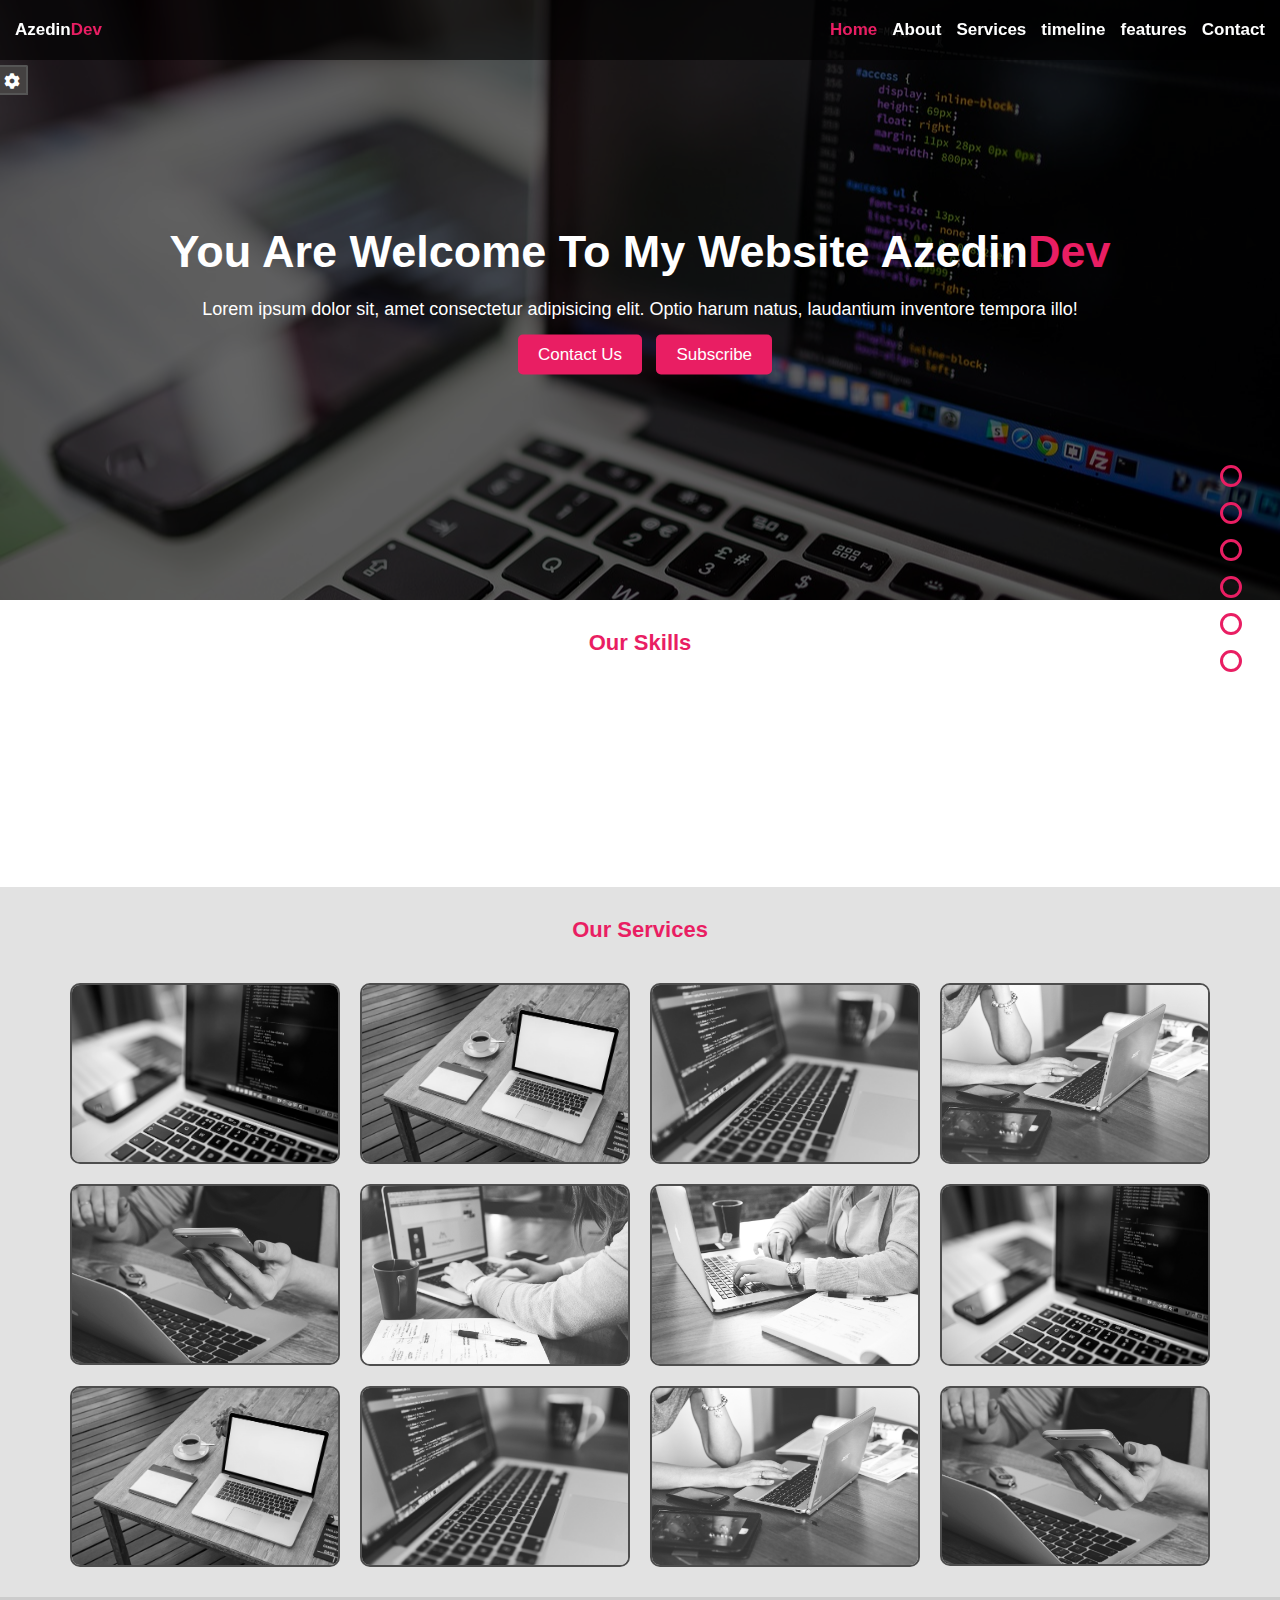
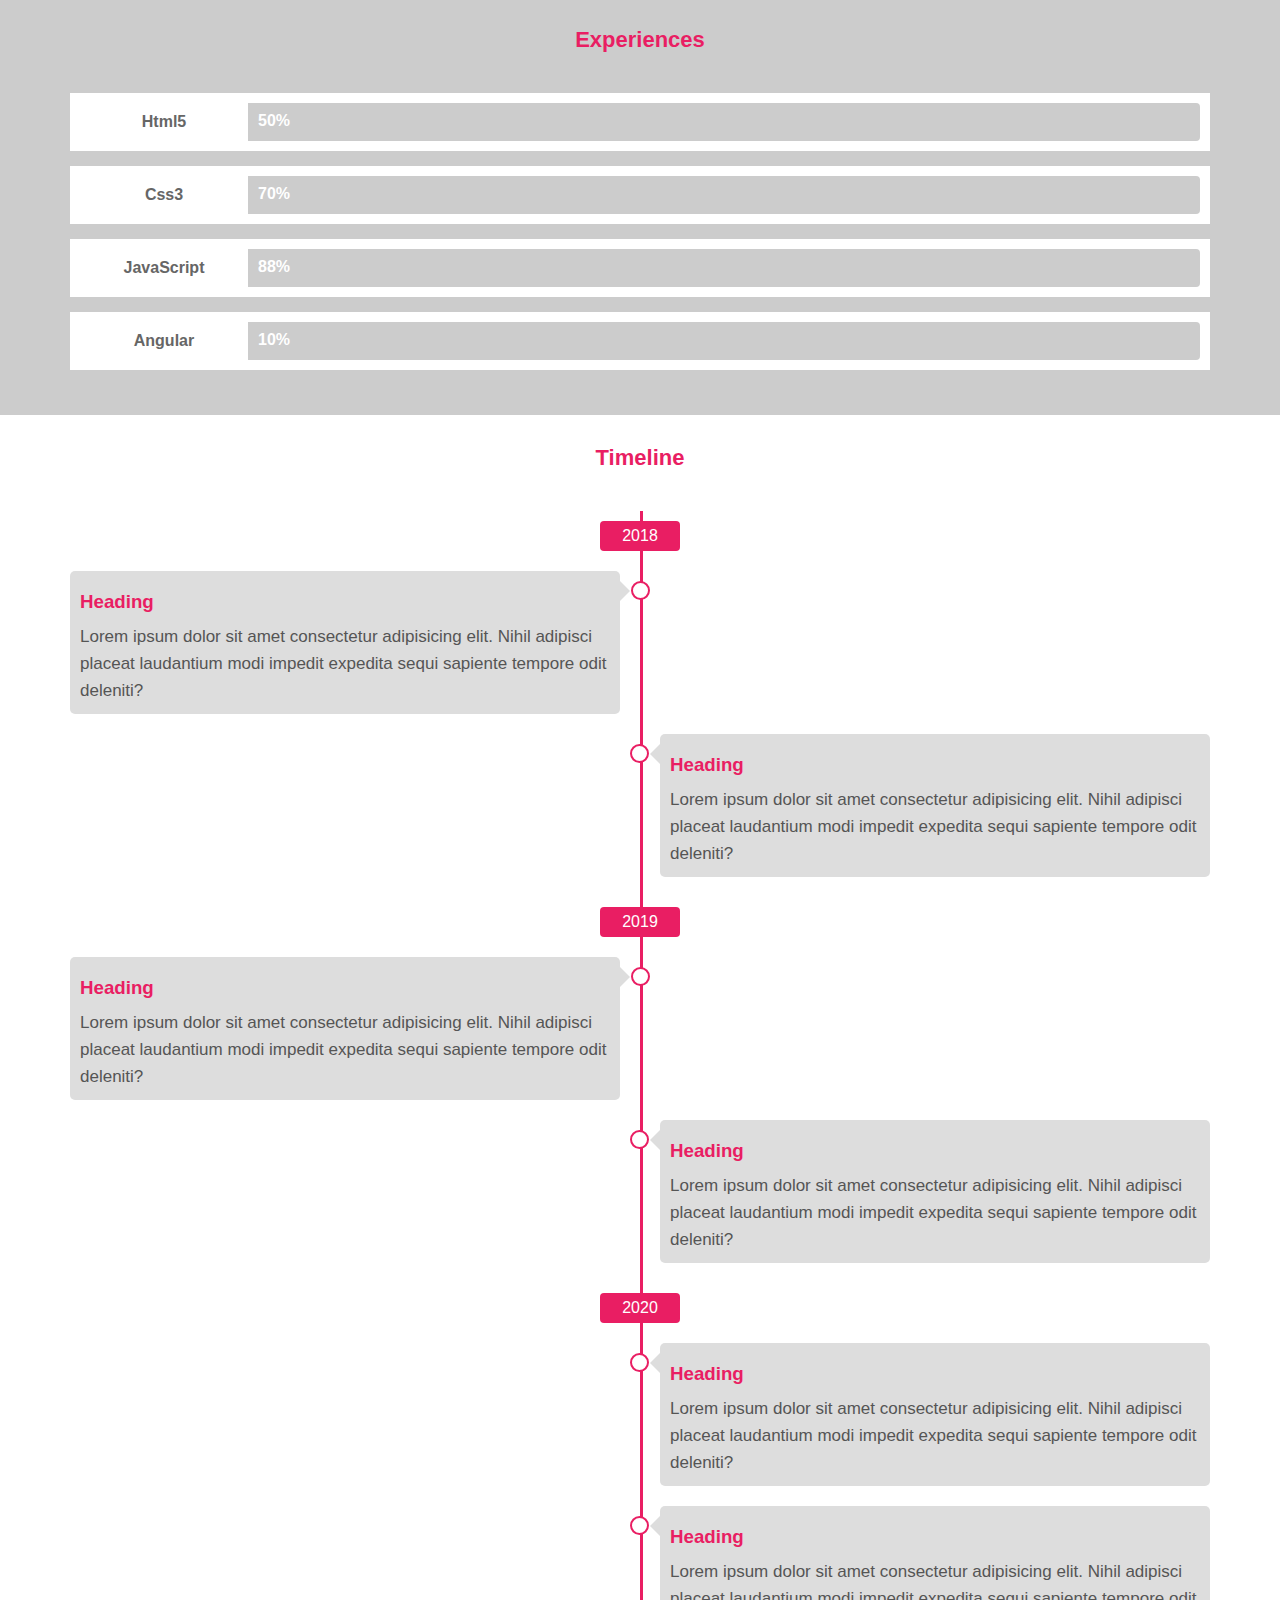
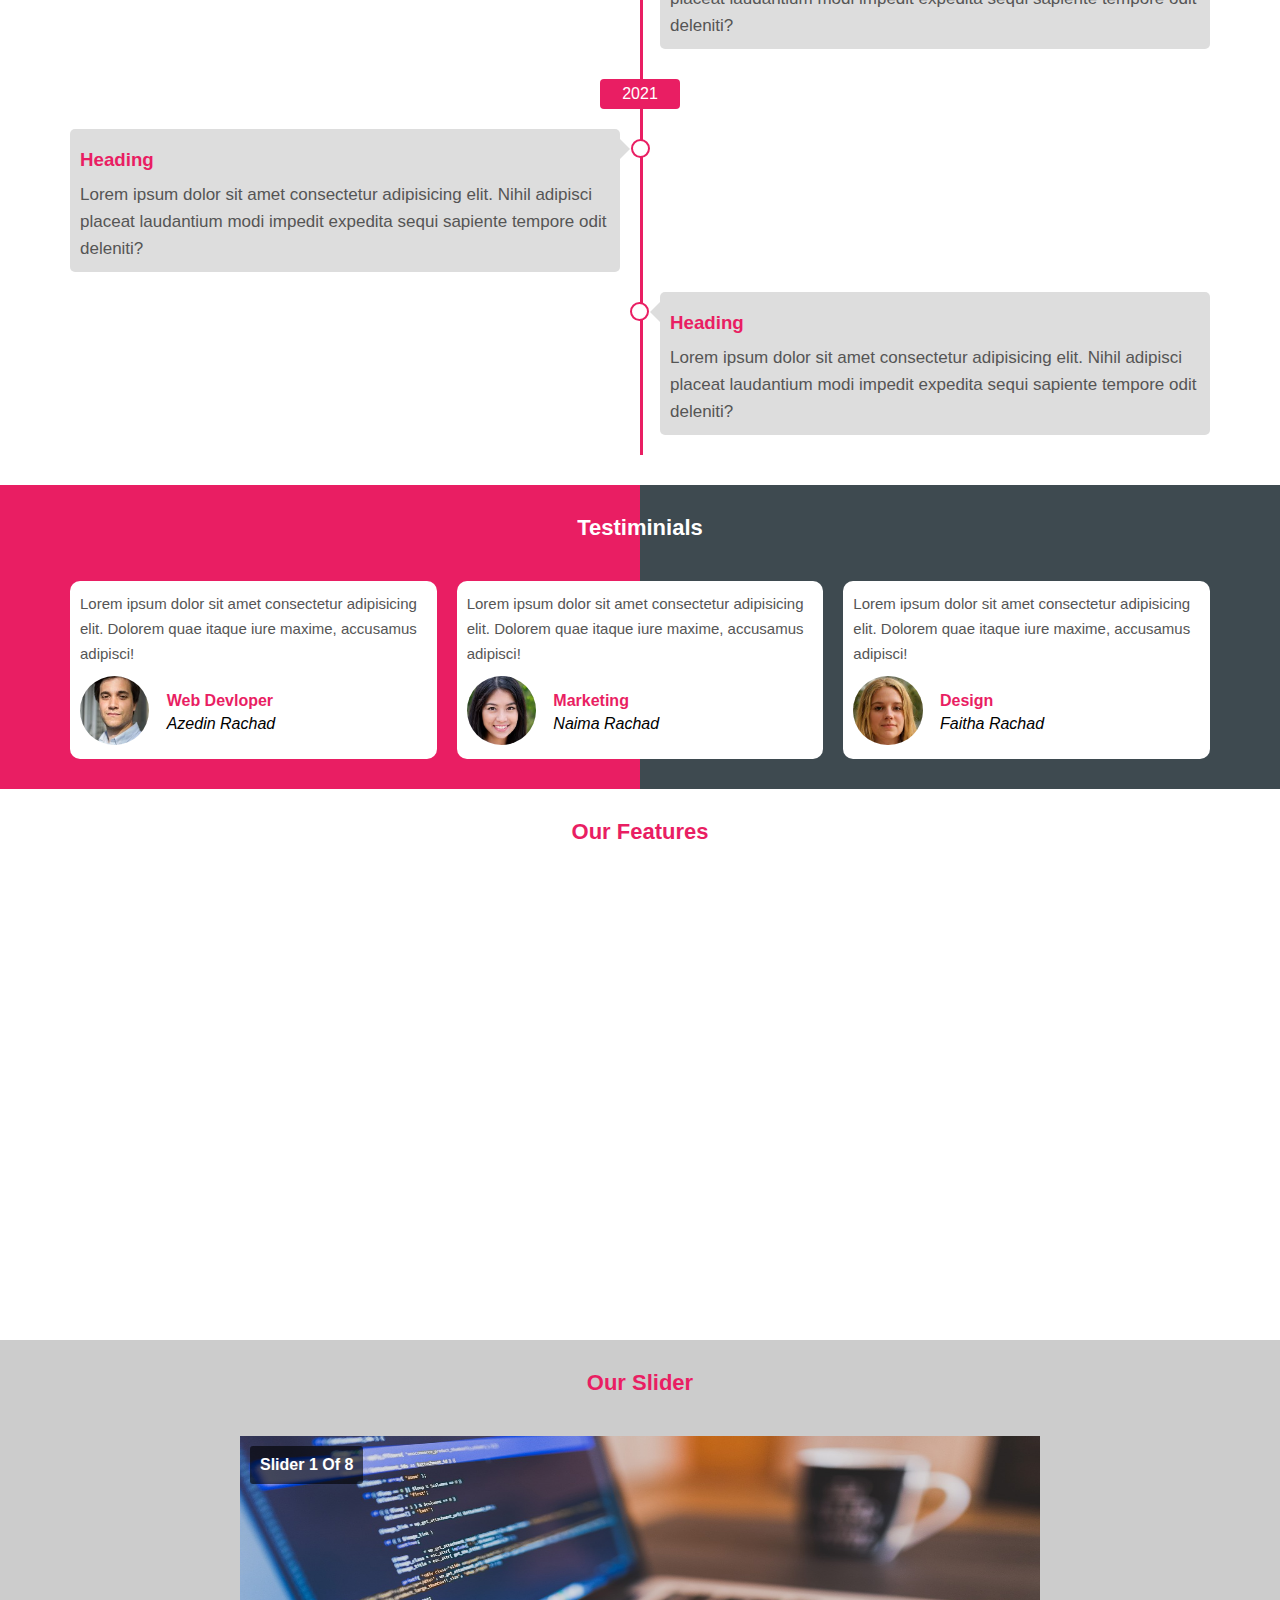
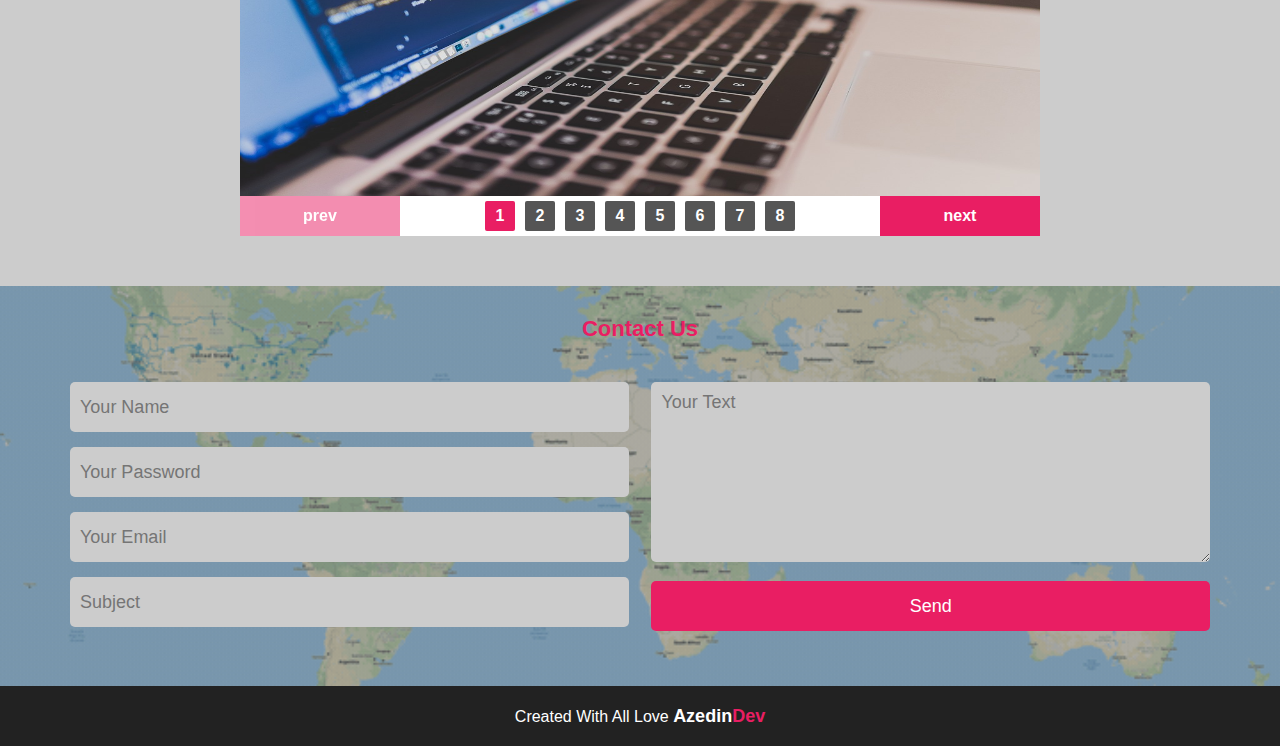
<file: index.html>
<!DOCTYPE html>
<html lang="en">
<head>
    <meta charset="UTF-8">
    <meta http-equiv="X-UA-Compatible" content="IE=edge">
    <meta name="viewport" content="width=device-width, initial-scale=1.0">
    <link rel="stylesheet" href="css/all.min.css">
    <link rel="stylesheet" href="css/style.css">
    <title>special website 2</title>
</head>
<body>
        


    <!-- start bullets -->
    <div class="bullets">
        <ul>
                    <li data-scroll="Home"><span>Home</span></li>
                    <li data-scroll="About"> <span>About</span></li>
                    <li data-scroll="Services"><span>Services</span></li>
                    <li data-scroll="timeline"><span>Timeline</span></li>
                    <li data-scroll="features"><span>features</span></li>
                    <li data-scroll="Contact"><span>Contact</span></li>
        </ul>
    </div>
    <!-- end bullets -->
    <!-- start landing -->
    <div id="Home" class="landing">
        <div class="hoverly"></div>
        <!-- start navbar -->
        <div class="navbar">
            <div class="container">
                <div class="logo">
                    azedin<span>Dev</span>
                </div>
                <ul class="links ul">
                    <li data-scroll="Home" class="active">Home</li>
                    <li data-scroll="About">About</li>
                    <li data-scroll="Services">Services</li>
                    <li data-scroll="timeline">timeline</li>
                    <li data-scroll="features">features</li>
                    <li data-scroll="Contact">Contact</li>
                </ul>
                <i class="fa fa-bars fa-2x"></i>
            </div>
        </div>
        <!-- end navbra -->
        <div class="container">
            <div class="welcom">
                <h1>you are welcome to my website azedin<span>Dev</span></h1>
                <p>Lorem ipsum dolor sit, amet consectetur adipisicing elit. Optio harum natus, laudantium inventore tempora illo!</p>
                <button>Contact Us</button> <button>Subscribe</button>
            </div>
        </div>

        <!-- start setting box -->
    <div class="setting-box">
        <div class="icon-box">
            <i class="fa fa-cog"></i>
        </div>
            <div class="colors">
            <h4>chose your color</h4>
            <ul class="ul">
                <li class="active" data-color="#E91E63"></li>
                <li data-color="#00BCD4"></li>
                <li data-color="#9C27B0"></li>
                <li data-color="#FF9800"></li>
                <li data-color="#009688"></li>
            </ul>
            </div>
            <div class="back">
                <h4>turn off the background</h4>
                <span class="yes active" data-background="yes" > yes </span>
                <span  class="no" data-background="no"> no </span>
            </div>

            <div class="bullets-box">
                <h4>hide the bullets</h4>
                <span class="yes active" data-bullets="yes" > yes </span>
                <span  class="no" data-bullets="no"> no </span>
            </div>

            <div class="local-box">
                <h4>delete the local storage</h4>
                <span class="remove" > remove </span>
            </div>

            <div class="cart-game">
                <h4>memory game</h4>
                <span class="play" > play</span>
            </div>
        
    </div>
    <!-- end setting box -->

    
    </div>
    <!-- end landing -->

    <!-- start skils section -->
    <div id="About" class="skills padding">
        <div class="container">
            <h2 class="h1">our skills</h2>
            <div class="skill">
                <div class="animate">
                    <div class="img">
                        <i class="fab fa-html5 fa-2x"></i>
                    </div>
                    <div class="info">
                        <h4>html5</h4>
                        <p>Lorem, ipsum dolor sit amet consectetur adipisicing elit. Saepe ab nulla totam nostrum quasi harum.</p>
                    </div>
                    
                </div>

                <div class="animate">
                    <div class="img">
                        <i class="fab fa-angular fa-2x"></i>
                    </div>
                    <div class="info">
                        <h4>angular</h4>
                        <p>Lorem, ipsum dolor sit amet consectetur adipisicing elit. Saepe ab nulla totam nostrum quasi harum.</p>
                    </div>
                    
                </div>

                <div class="animate">
                    <div class="img">
                        <i class="fab fa-css3 fa-2x"></i>
                    </div>
                    <div class="info">
                        <h4>css</h4>
                        <p>Lorem, ipsum dolor sit amet consectetur adipisicing elit. Saepe ab nulla totam nostrum quasi harum.</p>
                    </div>
                    
                </div>

                <div class="animate">
                    <div class="img">
                        <i class="fab fa-js fa-2x"></i>
                    </div>
                    <div class="info">
                        <h4>javaScript</h4>
                        <p>Lorem, ipsum dolor sit amet consectetur adipisicing elit. Saepe ab nulla totam nostrum quasi harum.</p>
                    </div>
                    
                </div>
                
            </div>
        </div>
    </div>
    <!-- end skils section -->

    <!-- start our services -->
<div id="Services" class="services padding">
    <div class="container">
        <h2 class="h1">our services</h2>
        <div class="galery">
            <img src="image/1.jpg" alt="image 1">
            <img src="image/2.jpg" alt="image 2">
            <img src="image/3.jpg" alt="image 3">
            <img src="image/4.jpg" alt="image 4">
            <img src="image/5.jpg" alt="image 5">
            <img src="image/6.jpg" alt="image 6">
            <img src="image/7.jpg" alt="image 7">
            
            <img src="image/1.jpg" alt="image 8">
            <img src="image/2.jpg" alt="image 9">
            <img src="image/3.jpg" alt="image 10">
            <img src="image/4.jpg" alt="image 11">
            <img src="image/5.jpg" alt="image 12">
            
            
        </div>
    </div>
</div>
    <!-- end our services -->

    <!-- start progress -->
<div class="progress padding">
    <div class="container">
        <h2 class="h1">experiences</h2>
        <div class="prog">
            <div>
                <div class="info"><span>html5</span></div>
                <div class="bar"><span data-prpgress="50"> 50%</span></div>
            </div>
        </div>
        <div class="prog">
            <div>
                <div class="info"><span>css3</span></div>
                <div class="bar"><span data-prpgress="70"> 70%</span></div>
            </div>
        </div>
        <div class="prog">
            <div>
                <div class="info"><span>javaScript</span></div>
                <div class="bar"><span data-prpgress="88"> 88%</span></div>
            </div>
        </div>
        <div class="prog">
            <div>
                <div class="info"><span>angular</span></div>
                <div class="bar"><span data-prpgress="10"> 10%</span></div>
            </div>
        </div>
    </div>
</div>
    <!-- end progress -->

    <!-- start lineTime -->
<div id="timeline" class="Timeline padding">
    <div class="container">
        <h2 class="h1">Timeline</h2>
        <div class="time">
            <span class="years">2018</span>
            <div class="left">
                <h3>heading</h3>
                <p>Lorem ipsum dolor sit amet consectetur adipisicing elit. Nihil adipisci placeat laudantium modi impedit expedita sequi sapiente tempore odit deleniti?</p>
            </div>
            <div class="clear-fix"></div>
            <div class="right"><h3>heading</h3>
                <p>Lorem ipsum dolor sit amet consectetur adipisicing elit. Nihil adipisci placeat laudantium modi impedit expedita sequi sapiente tempore odit deleniti?</p></div>
            </div>
            <div class="time">
                <span class="years">2019</span>
                <div class="left">
                    <h3>heading</h3>
                    <p>Lorem ipsum dolor sit amet consectetur adipisicing elit. Nihil adipisci placeat laudantium modi impedit expedita sequi sapiente tempore odit deleniti?</p>
                </div>
                <div class="clear-fix"></div>
                <div class="right"><h3>heading</h3>
                    <p>Lorem ipsum dolor sit amet consectetur adipisicing elit. Nihil adipisci placeat laudantium modi impedit expedita sequi sapiente tempore odit deleniti?</p></div>
                </div>
    
                <div class="time">
                    <span class="years">2020</span>
                    <div class="right">
                        <h3>heading</h3>
                        <p>Lorem ipsum dolor sit amet consectetur adipisicing elit. Nihil adipisci placeat laudantium modi impedit expedita sequi sapiente tempore odit deleniti?</p>
                    </div>
                    <div class="clear-fix"></div>
                    <div class="right"><h3>heading</h3>
                        <p>Lorem ipsum dolor sit amet consectetur adipisicing elit. Nihil adipisci placeat laudantium modi impedit expedita sequi sapiente tempore odit deleniti?</p></div>
                    </div>
    
                    <div class="time">
                        <span class="years">2021</span>
                        <div class="left">
                            <h3>heading</h3>
                            <p>Lorem ipsum dolor sit amet consectetur adipisicing elit. Nihil adipisci placeat laudantium modi impedit expedita sequi sapiente tempore odit deleniti?</p>
                        </div>
                        <div class="clear-fix"></div>
                        <div class="right"><h3>heading</h3>
                            <p>Lorem ipsum dolor sit amet consectetur adipisicing elit. Nihil adipisci placeat laudantium modi impedit expedita sequi sapiente tempore odit deleniti?</p></div>
                        </div>
        </div>

       
</div>
    <!-- end lineTime -->

    <!-- start testimonials -->
<div  class="testimonials padding">
    <div class="container">
        <h2 class="h1">Testiminials</h2>
        <div class="test">
            <div class="person animation2 ">
                <div class="info">
                    Lorem ipsum dolor sit amet consectetur adipisicing elit. Dolorem quae itaque iure maxime, accusamus adipisci!
                </div>
                <div class="pic">
                    <div class="image">
                        <img src="image/pers3.jfif" alt="person animation2e 1">
                    </div>
                    <div class="status">
                        <h4>web devloper</h4>
                        <span>azedin rachad</span>
                    </div>
                </div>
            </div>

            <div class="person animation2 ">
                <div class="info">
                    Lorem ipsum dolor sit amet consectetur adipisicing elit. Dolorem quae itaque iure maxime, accusamus adipisci!
                </div>
                <div class="pic">
                    <div class="image">
                        <img src="image/pers2.jfif" alt="person animation2e 1">
                    </div>
                    <div class="status">
                        <h4>marketing</h4>
                        <span>Naima rachad</span>
                    </div>
                </div>
            </div>

            <div class="person animation2 ">
                <div class="info">
                    Lorem ipsum dolor sit amet consectetur adipisicing elit. Dolorem quae itaque iure maxime, accusamus adipisci!
                </div>
                <div class="pic">
                    <div class="image">
                        <img src="image/pers1.jfif" alt="person animation2 animation2 animation2e 1">
                    </div>
                    <div class="status">
                        <h4>design</h4>
                        <span>faitha rachad</span>
                    </div>
                </div>
            </div>
        </div>
    </div>
</div>
    <!-- end testimonials -->

    <!-- start our features -->
<div id="features" class="features padding">

    <div class="container">
        <h2 class="h1">our features</h2>
        <div class="feat">
            <div class="animation3">
                <div class="icone">
                    <i class=" x fab fa-codepen fa-4x"></i>
                </div>
                <div class="info">
                    <h4>marketing</h4>
                    <p>Lorem ipsum dolor sit, amet consectetur adipisicing elit. Laborum modi animi atque. Excepturi, alias distinctio?</p>
                </div>
            </div>

            <div class="animation3">
                <div class="icone">
                    <i class="x fab fa-cotton-bureau fa-4x"></i>
                </div>
                <div class="info">
                    <h4>coding</h4>
                    <p>Lorem ipsum dolor sit, amet consectetur adipisicing elit. Laborum modi animi atque. Excepturi, alias distinctio?</p>
                </div>
            </div>

            <div class="animation3">
                <div class="icone">
                    <i class=" x fas fa-cocktail fa-4x"></i>
                </div>
                <div class="info">
                    <h4>data base</h4>
                    <p>Lorem ipsum dolor sit, amet consectetur adipisicing elit. Laborum modi animi atque. Excepturi, alias distinctio?</p>
                </div>
            </div>

            <div class="animation3">
                <div class="icone">
                    <i class="x fas fa-clinic-medical fa-4x"></i>
                </div>
                <div class="info">
                    <h4>cloud and services</h4>
                    <p>Lorem ipsum dolor sit, amet consectetur adipisicing elit. Laborum modi animi atque. Excepturi, alias distinctio?</p>
                </div>
            </div>

            <div class="animation3">
                <div class="icone">
                    <i class=" x fas fa-chess fa-4x"></i>
                </div>
                <div class="info">
                    <h4>seo</h4>
                    <p>Lorem ipsum dolor sit, amet consectetur adipisicing elit. Laborum modi animi atque. Excepturi, alias distinctio?</p>
                </div>
            </div>

            <div class="animation3">
                <div class="icone">
                    <i class=" x fab fa-app-store fa-4x"></i>
                </div>
                <div class="info">
                    <h4>hosting</h4>
                    <p>Lorem ipsum dolor sit, amet consectetur adipisicing elit. Laborum modi animi atque. Excepturi, alias distinctio?</p>
                </div>
            </div>
        </div>
    </div>
</div>
    <!-- end our features -->

    <!-- start contro buttons  -->
    <div class="slider-box padding">
        <div class="container">
            <h2 class="h1">our Slider</h2>
            <div class="slider">
                <div class="our-slider">
                    <div class="info-box"></div>
                    <img src="image/3.jpg" alt="" width="800" height="360">
                    <img src="image/4.jpg" alt="" width="800" height="360">
                    <img src="image/6.jpg" alt="" width="800" height="360">
                    <img src="image/5.jpg" alt="" width="800" height="360">
                    <img src="image/7.jpg" alt="" width="800" height="360">
                    <img src="image/1.jpg" alt="" width="800" height="360">
                    <img src="image/2.jpg" alt="" width="800" height="360">
                    <img src="image/8.jpg" alt="" width="800" height="360">
                </div>
                <div class="controls">
                    <div class="prev">prev</div>
                    <ul class="bullets-number"></ul>
                    <div class="next">next</div>
                </div>
            </div>
        </div>
    </div>
    <!-- end contro buttons  -->

    <!-- start contact section -->
<div id="Contact" class="contact-us padding">
    <div class="hoverly"></div>
    <div class= "container">
        <h2 class="h1">contact us</h2>

        <div class="contact">
            <div class="left">
                <input type="text" placeholder="Your Name">
                <input type="password" placeholder="Your Password">
                <input type="email" placeholder="Your Email">
                <input type="text" placeholder="Subject">
            </div>
            <div class="right">
                <textarea placeholder="Your Text"></textarea>
                <button>Send</button>
            </div>
        </div>
    </div>
</div>
    <!-- en dcontact section  -->

    <!-- start footer -->
<div class="footer">
    <div class="container">
        <p>created with all love <span>azedin<span>Dev</span></span></p>
    </div>
</div>
    <!-- end footer -->

<!-- start the game -->
<div id="game" class="game">
    
    <span class="closer">x</span>
    <div class="info">
        <div class="name">Name : <span></span></div>
        <div class="tries">tries : <span>0</span></div>
    </div>
    <div class="memory-games-block">
        <div class="block" data-technology="html">
            <div class="face box"></div>
            <div class="back box">
                <i class="fab fa-html5"></i>
            </div>
        </div>

        <div class="block" data-technology="html">
            <div class="face box"></div>
            <div class="back box">
                <i class="fab fa-html5"></i>
            </div>
        </div>

<!-- ------------------------------------------------------------------- -->
        <div class="block" data-technology="php">
            <div class="face box"></div>
            <div class="back box">
                <i class="fab fa-php"></i>
            </div>
        </div>
        <div class="block" data-technology="php">
            <div class="face box"></div>
            <div class="back box">
                <i class="fab fa-php"></i>
            </div>
        </div>

<!-- -------------------------------------------------------------------------------- -->

<div class="block" data-technology="sass">
<div class="face box"></div>
<div class="back box">
    <i class="fab fa-sass"></i>
</div>
</div><div class="block" data-technology="sass">
<div class="face box"></div>
<div class="back box">
    <i class="fab fa-sass"></i>
</div>
</div>


<!-- -------------------------------------------------------------------------------- -->

<div class="block" data-technology="css">
<div class="face box"></div>
<div class="back box">
    <i class="fab fa-css3-alt"></i>
</div>
</div>
<div class="block" data-technology="css">
<div class="face box"></div>
<div class="back box">
    <i class="fab fa-css3-alt"></i>
</div>
</div>

<!-- -------------------------------------------------------------------------------- -->

<div class="block" data-technology="javascript">
<div class="face box"></div>
<div class="back box">
    <i class="fab fa-js"></i>
</div>
</div><div class="block" data-technology="javascript">
<div class="face box"></div>
<div class="back box">
    <i class="fab fa-js"></i>
</div>
</div>
<!-- -------------------------------------------------------------------------------- -->

<div class="block" data-technology="java">
<div class="face box"></div>
<div class="back box">
    <i class="fab fa-java"></i>
</div>
</div><div class="block" data-technology="java">
<div class="face box"></div>
<div class="back box">
    <i class="fab fa-java"></i>
</div>
</div>

<!-- -------------------------------------------------------------------------------- -->

<div class="block" data-technology="laravel">
<div class="face box"></div>
<div class="back box">
    <i class="fab fa-laravel"></i>
</div>
</div><div class="block" data-technology="laravel">
<div class="face box"></div>
<div class="back box">
    <i class="fab fa-laravel"></i>
</div>
</div>

<!-- -------------------------------------------------------------------------------- -->

<div class="block" data-technology="angular">
<div class="face box"></div>
<div class="back box">
    <i class="fab fa-angular"></i>
</div>
</div><div class="block" data-technology="angular">
<div class="face box"></div>
<div class="back box">
    <i class="fab fa-angular"></i>
</div>
</div>

<!-- -------------------------------------------------------------------------------- -->

<div class="block" data-technology="vue.js">
<div class="face box"></div>
<div class="back box">
    <i class="fab fa-vuejs"></i>
</div>
</div><div class="block" data-technology="vue.js">
<div class="face box"></div>
<div class="back box">
    <i class="fab fa-vuejs"></i>
</div>
</div>

<!-- -------------------------------------------------------------------------------- -->

<div class="block" data-technology="react">
<div class="face box"></div>
<div class="back box">
    <i class="fab fa-react"></i>
</div>
</div><div class="block" data-technology="react">
<div class="face box"></div>
<div class="back box">
    <i class="fab fa-react"></i>
</div>
</div>
</div>
<div class="audio">
    <audio class="right" src="Bell Transition Sound Effect.mp4" preload="auto"></audio>
    <audio class="wrong" src="Buzzer Wrong Answer - Gaming Sound Effect (HD).mp4" preload="auto"></audio>
</div>
</div>
<!-- end the game -->
    
    <!-- start reload animation -->
    <div class="content-reload">
        <div class="box">
            <span class="one"></span>
            <span class="tow"></span>
            <span class="three"></span>
            <p>one minute please ...</p>
        </div>
    </div>
    <!-- end reload animation -->
    <script src="java script/love.js"></script>
    <script src="java script/memeoryGame.js"></script>
</body>
</html>
</file>
<file: css/style.css>
/* start global work */
*{
    font-family:Arial, Helvetica, sans-serif;
    box-sizing:border-box;
    padding:0;
    margin:0;
}
:root{
    --maincolor:#E91E63;
}

/* end global work */

/* start my framwork */
.container{
    margin:0px auto;
    padding-left:15px;
    padding-right:15px;
}
@media screen and (min-width:768px){.container{width:738px;}}
@media screen and (min-width:992px){.container{width:962px;}}
@media screen and (min-width:1200px){.container{width:1170px;}}

.ul{padding:0;margin:0;list-style:none;}

.hoverly{
    position:absolute;
    top:0;
    left:0;
    width:100%;
    height:100%;
    background:rgba(0,0,0,.6)
}

.clear-fix{clear:both}
.h1{
    text-align:center;
    color:var(--maincolor);
    font-weight:bold;
    font-size:22px;
    text-transform:capitalize;
    margin-bottom:40px
}

.padding{
    padding-top:30px;
    padding-bottom:30px;
}
/* end my framwork */

/* start landing */

/* ------------------start navbar */

.navbar .container{
    background:rgba(0,0,0,.6);
    display:flex;
    flex-flow:row;
    flex-wrap:wrap;
    align-items: center;
    position:fixed;
    z-index:99;
    height:60px;
    width:100%;
}
.navbar .logo{
    flex-basis:15%;
    color:#fff;
    font-size:17px;
    font-weight:bold;
    text-transform: capitalize;
}
.navbar .logo span{color:var(--maincolor)}
.navbar .links{
    flex-basis:85%;
    display:flex;
    flex-flow:row;
    flex-wrap:wrap;
    justify-content:flex-end;
}
.navbar .links li{
    display:inline-block;
    color:#fff;
    margin-left:15px;
    font-size:17px;
    font-weight:bold;
    cursor:pointer;
}
.navbar .links li.active{color:var(--maincolor)}

.navbar .container .fa-bars{
    position:absolute;
    right:10px;
    top:15px;
    cursor:pointer;
    color:#fff;
    z-index:2;
    display:none
}

@media screen and (max-width:768px){
    .navbar .container .links{
        flex-flow:column;
        justify-content: center;
        position:fixed;
        z-index:3;
        right:-300px;
        top:69px;
        width:300px;
        background:rgb(68 65 65);
        transition: .3s;
        border:3px solid #555;
        border-radius:4px 0px 0px 4px
    }
    .navbar .container .links.active{right:0px}

    .navbar .container .links li{margin-left:0px;padding:15px 0px 5px  5px;transition:.3s}

    .navbar .container .links li:hover{padding-left:25px}

    .navbar .container .links li:not(:last-of-type){
        border-bottom:2px solid #ccc
    }
    .navbar .container .fa-bars{display:block}
}
/* ---------------------end navbar */

.landing{
    background:url('../image/1.jpg');
    background-size:cover;
    background-position:center;
    width:100%;
    height:600px;
    position:relative;
}
.landing .container .welcom{
    position:absolute;
    top:50%;
    left:50%;
    transform:translate(-50% ,-50%);
    width:100%;
    text-align: center;
    z-index:1
}
.landing .container .welcom h1{
    color:#fff;
    text-transform: capitalize;
    font-weight:bold;
    font-size:45px;
    margin-bottom: 21px;
}
.landing .container .welcom h1 span{color:var(--maincolor)}
.landing .container .welcom p{
    color:#ffff;
    font-size:18px;
    margin-bottom:15px
}
.landing .container .welcom button{
    display:inline-block;
    padding:10px 20px;
    font-size:17px;
    margin-left:10px;
    background:var(--maincolor);
    border:none;
    color:#ffff;
    border-radius:5px;
    cursor:pointer;
}

@media screen and (max-width:768px){
    .landing .container .welcom button{display:block;margin:10px auto}
}

/* start setting box */
.landing .setting-box{
    position:fixed;
    left:-250px;
    top:65px;
    width:250px;
    height:100%;
    background:rgb(68 65 65);
    border:2px solid #555;
    border-radius:0px 0px 5px 0px;
    z-index:9;
    transition:.3s
}
.landing .setting-box.active{left:0px}

.landing .setting-box .icon-box{
    position:absolute;
    right:-30px;
    top:-2px;
    width:30px;
    height:30px;
    line-height:30px;
    background:rgb(68 65 65);
    color:#fff;
    border:2px solid #555;
    border-left:none;
    border-radius:0px 2px 0px 0px;
    cursor:pointer;
    text-align:center;
}
.landing .setting-box h4{
    background:var(--maincolor);
    color:#fff;
    width:100%;
    height:30px; 
    text-align:center;
    line-height:30px;
    text-transform: capitalize;
    font-weight:bold;
    padding:0;
    margin:0
}
.landing .setting-box .colors ul{
    background:#888;
    width:100%;
    text-align:center;
    padding:5px 
}
.landing .setting-box .colors ul li{
    display:inline-block;
    width:30px;
    height:30px;
    line-height:30px;
    border-radius:8px;
    cursor:pointer;
    margin-left:10px
}
.landing .setting-box .colors ul li.active{
    border-radius:50%;
    border:1px solid #DDD
}
.landing .setting-box .colors ul li[data-color="#E91E63"]{background:#E91E63}
.landing .setting-box .colors ul li[data-color="#00BCD4"]{background:#00BCD4}
.landing .setting-box .colors ul li[data-color="#9C27B0"]{background:#9C27B0}
.landing .setting-box .colors ul li[data-color="#FF9800"]{background:#FF9800}
.landing .setting-box .colors ul li[data-color="#009688"]{background:#009688}

.landing .setting-box .back , 
.landing .setting-box .bullets-box ,
.landing .setting-box .local-box ,
.landing .setting-box .cart-game{
    background:#888;
    width:100%;
    text-align:center;
    padding:5px 0px
}
.landing .setting-box .back span ,
.landing .setting-box .bullets-box span,
.landing .setting-box .local-box span,
.landing .setting-box .cart-game span
{
    display:inline-block;
    background:var(--maincolor);
    color:#fff;
    text-align: center;
    text-transform: capitalize;
    padding: 5px 5px;
    margin: 4px 15px 0px;
    width: 60px;
    border-radius: 4px;
    cursor: pointer;
    opacity:.5
}
.landing .setting-box .back span.active ,
.landing .setting-box .bullets-box span.active
{opacity:1;border:1px solid #ccc}

.landing .setting-box .local-box .remove{background:red;color:#ffff;}

.landing .setting-box .cart-game .play{background:#fff;color:var(--maincolor)}

.landing .setting-box .local-box .remove ,
.landing .setting-box .cart-game .play {
    width:80%;
    text-align: center;
    margin:5px auto;
    border-radius:4px;
    cursor:pointer;
    font-weight:bold;
}


body{height:5000px}
/* end setting box */
/* end landing */


/* start skills section */
.skills .skill{
    display:grid;
    grid-template-columns: repeat(auto-fill,minmax(237px ,1fr));
    gap:30px 5px;
    text-align:center;
    margin-top:25px;
    position:relative;
}
.skills .skill .animate{transform:translateX(-500%);transition:1s}

.skills .skill .animate.active{transform:translateX(0)}

.skills .skill div .img{margin:10px 0px;}

.skills .skill div .img i{color:var(--maincolor);font-size:50px}

.skills .skill div .info h4{
    font-weight:bold;
    text-transform: capitalize;
    margin:10px 0px;
    color:#222
}
.skills .skill div .info p{
    line-height:1.4;
    color: #555;
    font-size:15px
}
/* end skills section */

/* start services */
.services{
    position:relative;
    background:#DDDD;
}
.services .galery{
    display:grid;
    grid-template-columns:repeat(auto-fill , minmax(250px , 1fr));
    gap:20px 20px;
}
.services .galery img{
    max-width:100%;
    display:inline-block;
    border:2px solid var(--maincolor);
    border-radius:10px;
    filter:grayscale(100%);
    cursor:pointer
}
.services .galery img.active{filter:grayscale(0%)}

.galery-hover{
    position:fixed;
    top:0;
    left:0;
    width:100%;
    height:100%;
    z-index:999;
    background:#9e9e9e8f
}
.galery_box{
    position:fixed;
    left:50%;
    top:50%;
    transform: translate(-50%, -50%);
    max-width:600px;
    max-height:300px;
    background:#fff
}
.galery_box h2{
    text-align:center;
    color:var(--maincolor);
    font-weight:bold;
    text-transform:capitalize;
    margin:10px 0px;
}
.galery_box img{max-width:100%}

.galery_box .close{
    color: var(--maincolor);
    position: absolute;
    right: -11px;
    top: -13px;
    width: 40px;
    height: 40px;
    background: #fff;
    line-height: 40px;
    font-weight: bold;
    text-align: center;
    cursor: pointer;
    border-radius: 50%;
    font-size: 27px;
}

@media screen and (max-width:768px){.galery_box{width:91%;}}

/* end services */

/* start progres */
.progress{background:#ccc}

.progress .prog{margin-bottom:15px;}
.progress .prog div{
    display:flex;
    flex-flow:row;
    /* flex-wrap:wrap; */
    background:#fff;
    padding:10px ;
}
.progress .prog div .info{
    flex-basis:15%;
    background:#fff;
}
.progress .prog div .info span{
    color:#666;
    margin:auto;
    font-weight:bold;
    text-transform:capitalize
}

.progress .prog div .bar{
    flex-basis:85%;
    background:#ccc;
    padding:0;
    border-radius:0px 4px 4px 0px;
}

.progress .prog div .bar span{
    background: var(--maincolor);
    height:100%;
    text-align:start;
    text-indent:10px;
    font-weight:bold;
    color:#fff;
    line-height:2.3;
    width:0;
    transition:.8s
}
/* end progress */

/* start time line */
.Timeline{background:#ffff}

.Timeline .time{
    overflow:hidden;
    position:relative;
    padding-top:60px;
}

.Timeline .time:before{
    content:'';
    position:absolute;
    left:50%;
    top:0;
    width:3px;
    height:100%;
    background:var(--maincolor);
}
.Timeline .time .years{
    position:absolute;
    width:80px;
    height:30px;
    text-align:center;
    line-height:30px;
    color:#fff;
    background-color: var(--maincolor);
    border-radius:4px;
    left:calc( 50% - 40px );
    top:10px;
}
.Timeline .time .left ,
.Timeline .time .right{
    width:calc( 50% - 20px );
    padding:10px;
    background:#ddd;
    border-radius:5px;
    position:relative;
    margin-bottom:20px
}
.Timeline .time .left{float:left}
.Timeline .time .right{float:right}

.Timeline .time div h3{
    font-weight: bold;
    color: var(--maincolor);
    text-transform: capitalize;
    margin: 10px 0px;
    font-weight: bold;
}
.Timeline .time div P{
    line-height: 27px;
    font-size: 17px;
    color: #555;
    position:relative;
}
.Timeline .time .left:before ,
.Timeline .time .right:before{
    content:'';
    position:absolute;
    width:15px;
    height:15px;
    border-radius:50%;
    border:2px solid var(--maincolor);
    background:#fff;
    top:10px
}
.Timeline .time .left:before{right:-30px}
.Timeline .time .right:before{left:-30px}

.Timeline .time .left:after{
    content:'';
    position:absolute;
    border-style:solid;
    border-width:10px;
    border-color: transparent  transparent  transparent #DDD;
    right:-20px;
    top:10px
}
.Timeline .time .right:after{
    content:'';
    position:absolute;
    border-style:solid;
    border-width:10px;
    border-color: transparent #DDD transparent  transparent;
    left:-20px;
    top:10px
}
@media screen and (max-width:768px){
    .Timeline .time .right , 
    .Timeline .time .left{
        float:none;
        margin:30px auto;
        width:100%;
        text-align:center;
        
    }

    .Timeline .time .left:before ,
    .Timeline .time .right:before{left:calc( 50% - 8px);top:-30px;}

    .Timeline .time .left:after ,
    .Timeline .time .right:after{display:none}
}
/* end time line */

/* start testimonials */
.testimonials{
    position:relative;
}
.testimonials h2{color:#fff}
.testimonials:after ,
.testimonials:before{
    content:'';
    position:absolute;
    top:0;
    height:100%;
    width:50%;
    z-index:-1
}
.testimonials:after{left:0;background:var(--maincolor);}

.testimonials:before{left:50%;background:#3e4a50;}

.testimonials .test{
    display:grid;
    grid-template-columns:repeat(auto-fill , minmax(300px , 1fr));
    gap:20px 20px;
    
}
.testimonials .test .person{
    display:flex;
    flex-flow:column;
    background:#fff;
    border-radius:10px;
    padding:10px;
    position:relative;
}

/* .testimonials .test .animation2{transition:.5s;transform:translateX(300%);}

.testimonials .test .animation2.active{transform:translateX(0px)} */

.testimonials .test .person .info{
    color:#555;
    line-height:25px;
    font-size:15px;
    margin-bottom:10px
}
.testimonials .test .person .pic{
    display:flex;
    flex-flow:row;
    flex-wrap:wrap;
    align-items:center;
    justify-content: space-between;
}
.testimonials .test .person .pic .image{width:20%}
.testimonials .test .person .pic .image img{
    max-width:100%;
    border-radius:50%;
}
.testimonials .test .person .pic .status{width:75%;}
.testimonials .test .person .pic .status h4{
    color:var(--maincolor);
    text-transform:capitalize;
    font-weight:bold;
    margin-bottom:5px
}
.testimonials .test .person .pic .status span{
    font-style:italic;
    text-transform:capitalize;
    font-weight:400
}
@media screen and (max-width:768px){
    .testimonials .test .person{text-align: center;}

    .testimonials .test .person .pic{flex-flow:column;}
}


/* end testimonials */
/* start features */
.features .feat{
    display:grid;
    grid-template-columns:repeat(auto-fill , minmax(300px , 1fr));
    gap:40px 20px;
    overflow:hidden
}
.features .feat div{text-align:center}

.features .feat .animation3{transform: translateX(400%);transition:1s}
.features .feat .animation3.active{transform: translateX(0px)}

.features .feat div .icone{margin-bottom:10px}
.features .feat div .icone i{color:var(--maincolor)}

.features .feat div .info{margin:15px 0px}
.features .feat div .info h4{
    font-weight: bold;
    text-transform: capitalize;
    margin-bottom:10px;
    color:#555;
    font-size:18px;
    position:relative
}
.features .feat div .info h4:after{
    content:'';
    position:absolute;
    left:50%;
    transform:translateX(-50%);
    width:30px;
    height:3px;
    background:var(--maincolor);
    bottom:-5px
}
.features .feat div .info p{
    color:#777;
    line-height:1.5;
    font-size:15px
}
/* end features */

/* start contact us */
.contact-us{
    background:url(../image/maps.gif);
    background-position: center;
    background-size:cover;
    position:relative;
    min-height:400px
}
.contact-us .hoverly{background:rgb(41 42 43 / 38%);}

.contact-us .container{position:relative;z-index:3;}

.contact-us .container .contact{
    display:flex;
    flex-flow:row;
    flex-wrap:wrap;
    justify-content:space-between;
}
.contact-us .container .contact .left{flex-basis:49%}

.contact-us .container .contact .right{flex-basis:49%}

.contact-us .container .contact input ,
.contact-us .container .contact textarea
{
    background:#CCC;
    color:#888;
    border:none;
    margin-bottom:15px;
    font-size:18px;
    text-transform:capitalize;
    padding-left: 10px;
    border-radius:5px;
    width:100%;
} 
.contact-us .container .contact textarea{
    height:180px;
    padding-top:10px;
}
.contact-us .container .contact input{
    height:50px;
    line-height:50px;
}
.contact-us .container .contact input:focus ,
.contact-us .container .contact textarea:focus{
    outline:2px solid var(--maincolor)
}

.contact-us .container .contact input:focus::-webkit-input-placeholder,
.contact-us .container .contact textarea:focus::-webkit-input-placeholder
{
    opacity:0;
    transition:.3s
}
.contact-us .container .contact button{
    width:100%;
    height:50px;
    text-align:center;
    line-height: 50px;
    margin:0;
    border:none;
    background:var(--maincolor);
    border-radius:5px;
    color:#ffff;
    font-size:18px;
    cursor:pointer
}

@media screen and (max-width:867px){
    .contact-us .container .contact{
        flex-flow:column;
    } 
 }

/* end contact us */

/* start bullets */
.bullets{
    position:fixed;
    right:0;
    top:50%;
    z-index:999;
    width:60px;
    text-align: center;
}
.bullets ul{list-style:none}

.bullets ul li{
    width:22px; 
    height:22px;
    border-radius:50%;
    border:3px solid var(--maincolor);
    margin-top:15px;
    cursor:pointer;
    position:relative;
}

.bullets ul li span{
    position:absolute;
    padding:2px 10px;
    background:var(--maincolor);
    color:#fff;
    left: -98px;
    top: -4px;
    width: 83px;
    pointer-events:none;
    display:none
}
.bullets ul li:hover span{display:block}
.bullets ul li span:after{
    content:'';
    position:absolute;
    border-width:10px;
    border-style:solid;
    border-color: transparent transparent transparent var(--maincolor) ;
    top: 1px;
    right:-20px;
}
/* end bullets */

/* .start slider */
.slider-box{
    background:#CCC;
}
.slider-box .slider{
    max-width:800px;
    height:400px;
    margin:20px auto;
}
.slider-box .slider .our-slider{
    width:100%;
    height:360px;
    position:relative;
}
.slider-box .slider .our-slider img{display:none;max-width:100%}
.slider-box .slider .our-slider img.active{display:block;}
.slider-box .slider .our-slider .info-box{
    padding:10px; 
    border-radius:3px;
    background:rgba(0,0,0,.6);
    position:absolute;
    left:10px;
    top:10px;
    color:#fff;
    font-weight:600;
}
.slider-box .slider .controls{
    width:100%;
    height:40px;
    overflow:hidden;
    background:#fff;
}
.slider-box .slider .controls .prev ,
.slider-box .slider .controls .next{
    width:20%;
    height:40px;
    background: var(--maincolor);
    color:#fff;
    text-align: center;
    line-height: 40px;
    font-weight:600;
    cursor:pointer;
}
.slider-box .slider .controls .prev{float:left}
.slider-box .slider .controls .next{float:right}

.slider-box .slider .controls .prev.stop ,
.slider-box .slider .controls .next.stop{
    opacity:.5;
    cursor:no-drop;
}
.slider-box .slider .controls .bullets-number{
    display:block;
    list-style:none;
    float:left;
    width:60%;
    background:#fff;
    text-align:center;
    line-height: 30px;
}
.slider-box .slider .controls .bullets-number li{
    display:inline-block;
    width:30px;
    height:30px;
    text-align: center;
    line-height: 30px;
    font-weight:bold;
    color:#fff;
    background:#555;
    border-radius:2px;
    margin:5px;
    cursor:pointer
}
.slider-box .slider .controls .bullets-number li.active{background:var(--maincolor);}

@media screen and (max-width :767px){
    .slider-box .slider .controls .bullets-number li{width:20px;margin:5px 2px}
}
/* end slider */

/* start footer */
.footer{
    background:#222;
    text-align:center;
    height:60px;
    line-height:60px;
}
.footer p{
    color: #fff;
    text-transform:capitalize;
}
.footer p span{font-size:18px;font-weight:bold}
.footer p span span{color:var(--maincolor)}


/* end footer */

/* start shuffel cart game */
.hoverly2{
    position:fixed;
    top:0;
    left:0;
    width:100%;
    height:100%;
    background:rgba(0,0,0,.9);
    z-index:9999;
}
.game{
    position:fixed;
    top:50%;
    left:50%;
    transform:translate(-50%,-50%);
    width:400px;
    background:#fff;
    z-index:9999999;
    display: none;
}

 .start{
    position: absolute;
    width: 191px;
    height: 50px;
    border: none;
    top: 10%;
    left: 50%;
    transform: translate(-50% , -50%);
    color: #ffff;
    font-weight: bold;
    background: var(--maincolor);
    cursor: pointer;
    z-index: 9999999;
    border-radius: 5px;
    font-size: 20px;
}

.hoverly3{
    position:absolute;
    top:0;
    left:0;
    width:100%;
    height:100%;
    background:rgb(0 119 255 / 73%);
}
.game.show{display:block}

.game .closer{
    position: absolute;
    right: -12px;
    top: -13px;
    width:30px;
    height:30px;
    background:var(--maincolor);
    color:#fff;
    font-weight:bold;
    line-height:30px;
    text-align: center;
    border-radius:50px;
    cursor:pointer;
    z-index:9
}

.game .info{
    width:100%;
    height:50px;
    background:#CCCC;
    color:var(--maincolor);
    overflow:hidden;
    line-height:50px;
    border:2px solid var(--maincolor);
    font-weight:bold;
    padding:0 5px
}
.game .info .name{float:left;}
.game .info .tries{float:right;}

.game .memory-games-block{
    display:grid;
    grid-template-columns:repeat(auto-fill , minmax(80px , 1fr));
    gap:2px 2px
}

.game .memory-games-block.stop-click{pointer-events :none}

.game .memory-games-block .block{
    width:98px;
    height:80px;
    cursor:pointer;
    text-align: center;
    border:2px solid var(--maincolor);
    transform-style: preserve-3d;
    transition-duration:.4s;
    position:relative;
}

.game .memory-games-block .block .box{
    position:absolute;
    height:100%;
    width:100%;
    line-height: 110px;
    backface-visibility:hidden;
}

.game .memory-games-block .block .face{
    background:#222;
}
.game .memory-games-block .block .face:after{
    content:'!';
    text-align: center;
    line-height: 30px;
    font-weight:bold;
    color:#fff;
    font-size:50px
}


.game .memory-games-block .block .back{background:#555;transform:rotateY(180deg);}

.game .memory-games-block .block.is-fliped ,
.game .memory-games-block .block.has-mush
{transform:rotateY(180deg);}

.game .memory-games-block .block .back i{font-size:60px;}

.memory-games-block .block .back .fa-html5{color:#f44336;}
.memory-games-block .block .back .fa-php{color:#45758c}
.memory-games-block .block .back .fa-sass{color:#3f51b5}
.memory-games-block .block .back .fa-css3-alt{color:#00bcd4}
.memory-games-block .block .back .fa-js{color:#ffeb3b}
.memory-games-block .block .back .fa-java{color:#ff5722}
.memory-games-block .block .back .fa-laravel{color:#ff5722}
.memory-games-block .block .back .fa-angular{color:#8c0000fc}
.memory-games-block .block .back .fa-vuejs{color:#4CAF50}
.memory-games-block .block .back .fa-react{color:#03A9F4}

/* end shuffel cart game */

/* <!-- start reload animation --> */
.content-reload{
    width:100%;
    height:100%;
    background:#222;
    position:fixed;
    left:0;
    top:0;
    z-index:9999;
    display:flex;
    justify-content: center;
    align-items: center;
}

.content-reload .box{
    width:200px;
    height:100px;
    text-align: center;
}
.content-reload .box p{
    color:#DDD;
    font-size:15px;
    margin-top:10px;
    font-weight:bold;
    text-transform:capitalize;
    opacity:.5
}
.content-reload .box span{
    width:20px;
    height:20px;
    border-radius:50%;
    display:inline-block;
    margin:0 5px;
    background:orangered;
    animation : up-and-down .9s infinite alternate;
}

.content-reload .box .tow{
    animation-delay:.3s
}
.content-reload .box .three{
    animation-delay:.6s
}
@keyframes up-and-down{
    to{
        opacity: .5;
        transform:translateY(-20px);
    }
}

/* <!-- end reload animation --> */
</file>
